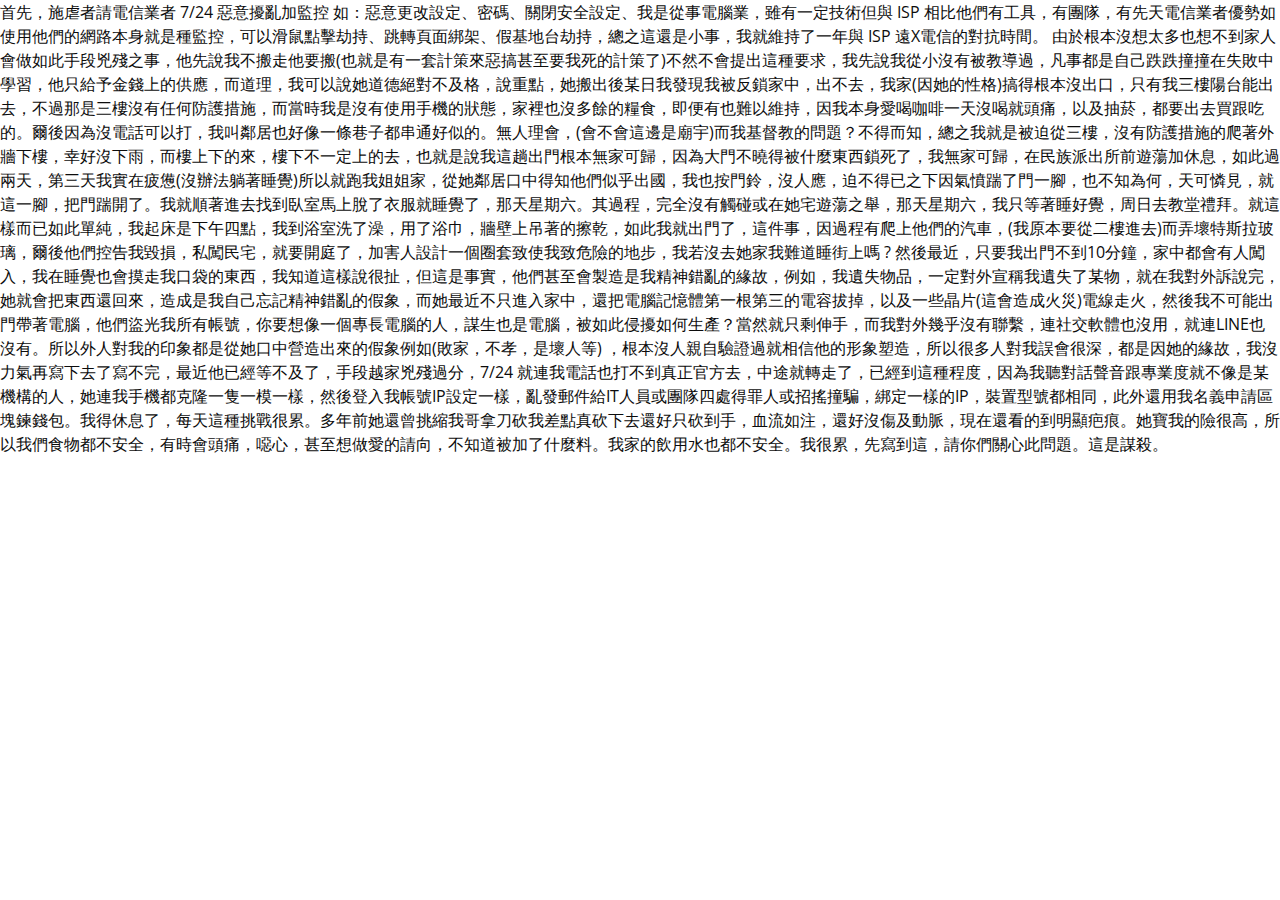
<file: info.html>
<!DOCTYPE html>
<head>
  <!-- Basic -->
  <meta charset="utf-8" />
  <meta http-equiv="X-UA-Compatible" content="IE=edge" />
  <!-- Mobile Metas -->
  <meta name="viewport" content="width=device-width, initial-scale=1, shrink-to-fit=no" />
  <!-- Site Metas -->
  <meta name="keywords" content="通訊加密,加密,金鑰,科技," />
  <meta name="description" content="" />
  <meta name="author" content="" />
  <link rel="shortcut icon" href="images/favicon.png" type="">

  <title>具體真實情況</title>

  <!-- bootstrap core css -->
  <link rel="stylesheet" type="text/css" href="css/bootstrap.css" />

  <!-- fonts style -->
  <link href="https://fonts.googleapis.com/css2?family=Roboto:wght@400;500;700;900&display=swap" rel="stylesheet">

  <!--owl slider stylesheet -->
  <link rel="stylesheet" type="text/css" href="https://cdnjs.cloudflare.com/ajax/libs/OwlCarousel2/2.3.4/assets/owl.carousel.min.css" />

  <!-- font awesome style -->
  <link href="css/font-awesome.min.css" rel="stylesheet" />

  <!-- Custom styles for this template -->
  <link href="css/style.css" rel="stylesheet" />
  <!-- responsive style -->
  <link href="css/responsive.css" rel="stylesheet" />
  <style type="text/css">
  .hero_area {
	color: #F5F5F5;
}
  </style>
</head>

<body>
    首先，施虐者請電信業者 7/24 惡意擾亂加監控 如：惡意更改設定、密碼、關閉安全設定、我是從事電腦業，雖有一定技術但與 ISP 相比他們有工具，有團隊，有先天電信業者優勢如使用他們的網路本身就是種監控，可以滑鼠點擊劫持、跳轉頁面綁架、假基地台劫持，總之這還是小事，我就維持了一年與 ISP 遠X電信的對抗時間。 由於根本沒想太多也想不到家人會做如此手段兇殘之事，他先說我不搬走他要搬(也就是有一套計策來惡搞甚至要我死的計策了)不然不會提出這種要求，我先說我從小沒有被教導過，凡事都是自己跌跌撞撞在失敗中學習，他只給予金錢上的供應，而道理，我可以說她道德絕對不及格，說重點，她搬出後某日我發現我被反鎖家中，出不去，我家(因她的性格)搞得根本沒出口，只有我三樓陽台能出去，不過那是三樓沒有任何防護措施，而當時我是沒有使用手機的狀態，家裡也沒多餘的糧食，即便有也難以維持，因我本身愛喝咖啡一天沒喝就頭痛，以及抽菸，都要出去買跟吃的。爾後因為沒電話可以打，我叫鄰居也好像一條巷子都串通好似的。無人理會，(會不會這邊是廟宇)而我基督教的問題？不得而知，總之我就是被迫從三樓，沒有防護措施的爬著外牆下樓，幸好沒下雨，而樓上下的來，樓下不一定上的去，也就是說我這趟出門根本無家可歸，因為大門不曉得被什麼東西鎖死了，我無家可歸，在民族派出所前遊蕩加休息，如此過兩天，第三天我實在疲憊(沒辦法躺著睡覺)所以就跑我姐姐家，從她鄰居口中得知他們似乎出國，我也按門鈴，沒人應，迫不得已之下因氣憤踹了門一腳，也不知為何，天可憐見，就這一腳，把門踹開了。我就順著進去找到臥室馬上脫了衣服就睡覺了，那天星期六。其過程，完全沒有觸碰或在她宅遊蕩之舉，那天星期六，我只等著睡好覺，周日去教堂禮拜。就這樣而已如此單純，我起床是下午四點，我到浴室洗了澡，用了浴巾，牆壁上吊著的擦乾，如此我就出門了，這件事，因過程有爬上他們的汽車，(我原本要從二樓進去)而弄壞特斯拉玻璃，爾後他們控告我毀損，私闖民宅，就要開庭了，加害人設計一個圈套致使我致危險的地步，我若沒去她家我難道睡街上嗎 ? 然後最近，只要我出門不到10分鐘，家中都會有人闖入，我在睡覺也會摸走我口袋的東西，我知道這樣說很扯，但這是事實，他們甚至會製造是我精神錯亂的緣故，例如，我遺失物品，一定對外宣稱我遺失了某物，就在我對外訴說完，她就會把東西還回來，造成是我自己忘記精神錯亂的假象，而她最近不只進入家中，還把電腦記憶體第一根第三的電容拔掉，以及一些晶片(這會造成火災)電線走火，然後我不可能出門帶著電腦，他們盜光我所有帳號，你要想像一個專長電腦的人，謀生也是電腦，被如此侵擾如何生產？當然就只剩伸手，而我對外幾乎沒有聯繫，連社交軟體也沒用，就連LINE也沒有。所以外人對我的印象都是從她口中營造出來的假象例如(敗家，不孝，是壞人等) ，根本沒人親自驗證過就相信他的形象塑造，所以很多人對我誤會很深，都是因她的緣故，我沒力氣再寫下去了寫不完，最近他已經等不及了，手段越家兇殘過分，7/24 就連我電話也打不到真正官方去，中途就轉走了，已經到這種程度，因為我聽對話聲音跟專業度就不像是某機構的人，她連我手機都克隆一隻一模一樣，然後登入我帳號IP設定一樣，亂發郵件給IT人員或團隊四處得罪人或招搖撞騙，綁定一樣的IP，裝置型號都相同，此外還用我名義申請區塊鍊錢包。我得休息了，每天這種挑戰很累。多年前她還曾挑縮我哥拿刀砍我差點真砍下去還好只砍到手，血流如注，還好沒傷及動脈，現在還看的到明顯疤痕。她寶我的險很高，所以我們食物都不安全，有時會頭痛，噁心，甚至想做愛的請向，不知道被加了什麼料。我家的飲用水也都不安全。我很累，先寫到這，請你們關心此問題。這是謀殺。

</body>

</html>
</file>
<file: css/style.css>
@import url("https://fonts.googleapis.com/css2?family=Lato:wght@400;700&family=Open+Sans:wght@300;400;600;700&display=swap");
body {
  font-family: "Open Sans", sans-serif;
  color: #0c0c0c;
  background-color: #ffffff;
  overflow-x: hidden;
}

.layout_padding {
  padding: 90px 0;
}

.layout_padding2 {
  padding: 75px 0;
}

.layout_padding2-top {
  padding-top: 75px;
}

.layout_padding2-bottom {
  padding-bottom: 75px;
}

.layout_padding-top {
  padding-top: 90px;
}

.layout_padding-bottom {
  padding-bottom: 90px;
}

.heading_container {
  display: -webkit-box;
  display: -ms-flexbox;
  display: flex;
  -webkit-box-orient: vertical;
  -webkit-box-direction: normal;
      -ms-flex-direction: column;
          flex-direction: column;
  -webkit-box-align: start;
      -ms-flex-align: start;
          align-items: flex-start;
}

.heading_container h2 {
  position: relative;
  font-weight: bold;
  margin-bottom: 0;
}

.heading_container h2 span {
  color: #00bbf0;
}

.heading_container p {
  margin-top: 10px;
  margin-bottom: 0;
}

.heading_container.heading_center {
  -webkit-box-align: center;
      -ms-flex-align: center;
          align-items: center;
  text-align: center;
}

a,
a:hover,
a:focus {
  text-decoration: none;
}

a:hover,
a:focus {
  color: initial;
}

.btn,
.btn:focus {
  outline: none !important;
  -webkit-box-shadow: none;
          box-shadow: none;
}

/*header section*/
.hero_area {
  position: relative;
  min-height: 100vh;
  display: -webkit-box;
  display: -ms-flexbox;
  display: flex;
  -webkit-box-orient: vertical;
  -webkit-box-direction: normal;
      -ms-flex-direction: column;
          flex-direction: column;
}

.hero_area .hero_bg_box {
  position: absolute;
  top: 0;
  left: 0;
  width: 100%;
  height: 100%;
  display: -webkit-box;
  display: -ms-flexbox;
  display: flex;
  -webkit-box-pack: center;
      -ms-flex-pack: center;
          justify-content: center;
  -webkit-box-align: end;
      -ms-flex-align: end;
          align-items: flex-end;
  overflow: hidden;
  z-index: -1;
}

.hero_area .hero_bg_box .bg_img_box {
  min-width: 100%;
  min-height: 100%;
}

.hero_area .hero_bg_box img {
  min-width: 100%;
  min-height: 100%;
}

.sub_page .hero_area {
  min-height: auto;
  background: linear-gradient(130deg, #231a6f, #0f054c);
}

.sub_page .hero_area .hero_bg_box {
  display: none;
}

.header_section {
  padding: 15px 0;
}

.header_section .container-fluid {
  padding-right: 25px;
  padding-left: 25px;
}

.navbar-brand span {
  font-weight: bold;
  font-size: 24px;
  color: #ffffff;
}

.custom_nav-container {
  padding: 0;
}

.custom_nav-container .navbar-nav {
  margin-left: auto;
}

.custom_nav-container .navbar-nav .nav-item .nav-link {
  padding: 5px 20px;
  color: #ffffff;
  text-align: center;
  text-transform: uppercase;
  border-radius: 5px;
  -webkit-transition: all 0.3s;
  transition: all 0.3s;
}

.custom_nav-container .navbar-nav .nav-item:hover .nav-link, .custom_nav-container .navbar-nav .nav-item.active .nav-link {
  color: #00bbf0;
}

.custom_nav-container .navbar-nav .nav-item.active .nav-link {
  font-weight: 600;
}

.custom_nav-container .nav_search-btn {
  width: 35px;
  height: 35px;
  padding: 0;
  border: none;
  color: #ffffff;
}

.custom_nav-container .nav_search-btn:hover {
  color: #00bbf0;
}

.custom_nav-container .navbar-toggler {
  outline: none;
}

.custom_nav-container .navbar-toggler {
  padding: 0;
  width: 37px;
  height: 42px;
  -webkit-transition: all 0.3s;
  transition: all 0.3s;
}

.custom_nav-container .navbar-toggler span {
  display: block;
  width: 35px;
  height: 4px;
  background-color: #ffffff;
  margin: 7px 0;
  -webkit-transition: all 0.3s;
  transition: all 0.3s;
  position: relative;
  border-radius: 5px;
  transition: all 0.3s;
}

.custom_nav-container .navbar-toggler span::before, .custom_nav-container .navbar-toggler span::after {
  content: "";
  position: absolute;
  left: 0;
  height: 100%;
  width: 100%;
  background-color: #ffffff;
  top: -10px;
  border-radius: 5px;
  -webkit-transition: all 0.3s;
  transition: all 0.3s;
}

.custom_nav-container .navbar-toggler span::after {
  top: 10px;
}

.custom_nav-container .navbar-toggler[aria-expanded="true"] {
  -webkit-transform: rotate(360deg);
          transform: rotate(360deg);
}

.custom_nav-container .navbar-toggler[aria-expanded="true"] span {
  -webkit-transform: rotate(45deg);
          transform: rotate(45deg);
}

.custom_nav-container .navbar-toggler[aria-expanded="true"] span::before, .custom_nav-container .navbar-toggler[aria-expanded="true"] span::after {
  -webkit-transform: rotate(90deg);
          transform: rotate(90deg);
  top: 0;
}

/*end header section*/
/* slider section */
.slider_section {
  -webkit-box-flex: 1;
      -ms-flex: 1;
          flex: 1;
  display: -webkit-box;
  display: -ms-flexbox;
  display: flex;
  -webkit-box-align: center;
      -ms-flex-align: center;
          align-items: center;
  position: relative;
  padding: 45px 0 145px 0;
}

.slider_section .row {
  -webkit-box-align: center;
      -ms-flex-align: center;
          align-items: center;
}

.slider_section #customCarousel1 {
  width: 100%;
  position: unset;
}

.slider_section .detail-box {
  color: #00204a;
}

.slider_section .detail-box h1 {
  font-size: 3rem;
  font-weight: bold;
  text-transform: uppercase;
  margin-bottom: 15px;
  color: #ffffff;
}

.slider_section .detail-box p {
  color: #fefefe;
  font-size: 14px;
}

.slider_section .detail-box .btn-box {
  display: -webkit-box;
  display: -ms-flexbox;
  display: flex;
  margin: 0 -5px;
  margin-top: 25px;
}

.slider_section .detail-box .btn-box a {
  margin: 5px;
  text-align: center;
  width: 165px;
}

.slider_section .detail-box .btn-box .btn1 {
  display: inline-block;
  padding: 10px 15px;
  background-color: #00bbf0;
  color: #ffffff;
  border-radius: 0;
  -webkit-transition: all 0.3s;
  transition: all 0.3s;
  border: none;
}

.slider_section .detail-box .btn-box .btn1:hover {
  background-color: #007fa4;
}

.slider_section .detail-box .btn-box .btn2 {
  display: inline-block;
  padding: 10px 15px;
  background-color: #000000;
  color: #ffffff;
  border-radius: 0;
  -webkit-transition: all 0.3s;
  transition: all 0.3s;
  border: none;
}

.slider_section .detail-box .btn-box .btn2:hover {
  background-color: black;
}

.slider_section .img-box {
  margin: 45px 0;
}

.slider_section .img-box img {
  width: 100%;
  -webkit-animation: upDown 5s infinite;
          animation: upDown 5s infinite;
}

@-webkit-keyframes upDown {
  0% {
    -webkit-transform: translateY(-45px);
            transform: translateY(-45px);
  }
  50% {
    -webkit-transform: translateY(45px);
            transform: translateY(45px);
  }
  100% {
    -webkit-transform: translateY(-45px);
            transform: translateY(-45px);
  }
}

@keyframes upDown {
  0% {
    -webkit-transform: translateY(-45px);
            transform: translateY(-45px);
  }
  50% {
    -webkit-transform: translateY(45px);
            transform: translateY(45px);
  }
  100% {
    -webkit-transform: translateY(-45px);
            transform: translateY(-45px);
  }
}

.slider_section .carousel-indicators {
  position: unset;
  margin: 0;
  -webkit-box-pack: center;
      -ms-flex-pack: center;
          justify-content: center;
  -webkit-box-align: center;
      -ms-flex-align: center;
          align-items: center;
}

.slider_section .carousel-indicators li {
  background-color: #ffffff;
  width: 12px;
  height: 12px;
  border-radius: 100%;
  opacity: 1;
}

.slider_section .carousel-indicators li.active {
  width: 20px;
  height: 20px;
  background-color: #00bbf0;
}

.service_section {
  position: relative;
}

.service_section .box {
  display: -webkit-box;
  display: -ms-flexbox;
  display: flex;
  -webkit-box-orient: vertical;
  -webkit-box-direction: normal;
      -ms-flex-direction: column;
          flex-direction: column;
  -webkit-box-align: center;
      -ms-flex-align: center;
          align-items: center;
  text-align: center;
  margin-top: 45px;
  background-color: #f8f8f9;
  padding: 20px;
  border-radius: 5px;
}

.service_section .box .img-box {
  display: -webkit-box;
  display: -ms-flexbox;
  display: flex;
  -webkit-box-pack: center;
      -ms-flex-pack: center;
          justify-content: center;
  -webkit-box-align: start;
      -ms-flex-align: start;
          align-items: flex-start;
  width: 125px;
  min-width: 75px;
  height: 75px;
  margin-bottom: 15px;
}

.service_section .box .img-box img {
  max-width: 100%;
  max-height: 100%;
  -webkit-transition: all 0.3s;
  transition: all 0.3s;
}

.service_section .box .detail-box h5 {
  font-weight: bold;
  text-transform: uppercase;
}

.service_section .box .detail-box a {
  color: #00204a;
  font-weight: 600;
}

.service_section .box .detail-box a:hover {
  color: #00bbf0;
}

.service_section .btn-box {
  display: -webkit-box;
  display: -ms-flexbox;
  display: flex;
  -webkit-box-pack: center;
      -ms-flex-pack: center;
          justify-content: center;
  margin-top: 45px;
}

.service_section .btn-box a {
  display: inline-block;
  padding: 10px 45px;
  background-color: #00bbf0;
  color: #ffffff;
  border-radius: 0;
  -webkit-transition: all 0.3s;
  transition: all 0.3s;
  border: none;
}

.service_section .btn-box a:hover {
  background-color: #007fa4;
}

.about_section {
  background-color: #00204a;
  color: #ffffff;
}

.about_section .heading_container {
  margin-bottom: 45px;
}

.about_section .row {
  -webkit-box-align: center;
      -ms-flex-align: center;
          align-items: center;
}

.about_section .img-box img {
  max-width: 100%;
}

.about_section .detail-box h3 {
  font-weight: bold;
}

.about_section .detail-box p {
	margin-top: 15px;
	text-align: left;
}

.about_section .detail-box a {
  display: inline-block;
  padding: 10px 45px;
  background-color: #00bbf0;
  color: #ffffff;
  border-radius: 0px;
  -webkit-transition: all 0.3s;
  transition: all 0.3s;
  border: none;
  margin-top: 15px;
}

.about_section .detail-box a:hover {
	background-color: #007fa4;
	text-align: right;
}

.why_section .box {
  margin-top: 45px;
  display: -webkit-box;
  display: -ms-flexbox;
  display: flex;
  -webkit-box-orient: vertical;
  -webkit-box-direction: normal;
      -ms-flex-direction: column;
          flex-direction: column;
  -webkit-box-align: center;
      -ms-flex-align: center;
          align-items: center;
  text-align: center;
}

.why_section .box .img-box {
  margin-bottom: 20px;
  width: 120px;
  height: 120px;
  min-width: 120px;
  min-height: 120px;
  border-radius: 100%;
  border: 5px solid #00204a;
  display: -webkit-box;
  display: -ms-flexbox;
  display: flex;
  -webkit-box-pack: center;
      -ms-flex-pack: center;
          justify-content: center;
  -webkit-box-align: center;
      -ms-flex-align: center;
          align-items: center;
}

.why_section .box .img-box img {
  width: 55px;
  height: auto;
  fill: #00204a;
}

.why_section .box h5 {
  font-weight: bold;
  margin-bottom: 10px;
}

.why_section .box p {
  margin-bottom: 0;
}

.why_section .btn-box {
  display: -webkit-box;
  display: -ms-flexbox;
  display: flex;
  -webkit-box-pack: center;
      -ms-flex-pack: center;
          justify-content: center;
  margin-top: 45px;
}

.why_section .btn-box a {
  display: inline-block;
  padding: 10px 45px;
  background-color: #00bbf0;
  color: #ffffff;
  border-radius: 0;
  -webkit-transition: all 0.3s;
  transition: all 0.3s;
  border: none;
}

.why_section .btn-box a:hover {
  background-color: #007fa4;
}

/*team section */
.team_section {
  text-align: center;
  background-color: #00204a;
  color: #ffffff;
}

.team_section .heading_container {
  -webkit-box-pack: center;
      -ms-flex-pack: center;
          justify-content: center;
}

.team_section .team_container {
  padding: 0 15px;
}

.team_section .team_container .box {
  padding: 35px 0 0 0;
  border-radius: 5px;
  overflow: hidden;
  -webkit-transition: all .1s;
  transition: all .1s;
  margin-top: 45px;
  background: -webkit-gradient(linear, left top, left bottom, from(#002759), to(#002b64));
  background: linear-gradient(to bottom, #002759, #002b64);
}

.team_section .team_container .box .img-box {
  display: -webkit-box;
  display: -ms-flexbox;
  display: flex;
  -webkit-box-pack: center;
      -ms-flex-pack: center;
          justify-content: center;
  -webkit-box-align: center;
      -ms-flex-align: center;
          align-items: center;
}

.team_section .team_container .box .img-box img {
  width: 120px;
  border-radius: 100%;
  border: 5px solid #ffffff;
}

.team_section .team_container .box .detail-box {
  margin: 25px 0;
}

.team_section .team_container .box .detail-box h5 {
  color: #00bbf0;
  font-weight: 600;
  position: relative;
}

.team_section .team_container .box .social_box {
  padding: 10px 45px 20px 45px;
  display: -webkit-box;
  display: -ms-flexbox;
  display: flex;
  -webkit-box-pack: justify;
      -ms-flex-pack: justify;
          justify-content: space-between;
}

.team_section .team_container .box .social_box a {
  color: #ffffff;
  font-size: 22px;
}

.team_section .team_container .box .social_box a:hover {
  color: #00bbf0;
}

/*team section end*/
/* client section start */
.client_section .heading_container {
  margin-bottom: 30px;
}

.client_section .box {
  display: -webkit-box;
  display: -ms-flexbox;
  display: flex;
  -webkit-box-orient: vertical;
  -webkit-box-direction: normal;
      -ms-flex-direction: column;
          flex-direction: column;
  margin: 15px;
}

.client_section .box .img-box {
  position: relative;
  display: -webkit-box;
  display: -ms-flexbox;
  display: flex;
  -webkit-box-pack: center;
      -ms-flex-pack: center;
          justify-content: center;
  -webkit-box-align: center;
      -ms-flex-align: center;
          align-items: center;
  width: 100px;
  margin-bottom: -50px;
  margin-left: 25px;
  position: relative;
}

.client_section .box .img-box img {
  border-radius: 100%;
}

.client_section .box .client_id {
  display: -webkit-box;
  display: -ms-flexbox;
  display: flex;
  -webkit-box-pack: justify;
      -ms-flex-pack: justify;
          justify-content: space-between;
}

.client_section .box .client_id .client_info h6 {
  font-weight: 600;
  margin-bottom: 5px;
}

.client_section .box .client_id .client_info p {
  margin-bottom: 0;
  font-size: 15px;
  font-size: 14px;
  margin-bottom: 10px;
}

.client_section .box .detail-box {
  background-color: #ffffff;
  -webkit-box-shadow: 0 0 15px 0 rgba(0, 0, 0, 0.15);
          box-shadow: 0 0 15px 0 rgba(0, 0, 0, 0.15);
  padding: 75px 25px 25px 25px;
}

.client_section .box .detail-box i {
  color: #00204a;
  margin-bottom: 10px;
}

.client_section .owl-carousel .owl-nav {
  display: -webkit-box;
  display: -ms-flexbox;
  display: flex;
  -webkit-box-pack: center;
      -ms-flex-pack: center;
          justify-content: center;
  margin-top: 45px;
}

.client_section .owl-carousel .owl-nav .owl-prev,
.client_section .owl-carousel .owl-nav .owl-next {
  width: 55px;
  height: 55px;
  background-color: #ffffff;
  color: #000000;
  outline: none;
  bottom: 0px;
  font-size: 24px;
  -webkit-box-shadow: 0 0 5px 0 rgba(0, 0, 0, 0.25);
          box-shadow: 0 0 5px 0 rgba(0, 0, 0, 0.25);
}

.client_section .owl-carousel .owl-nav .owl-prev:hover,
.client_section .owl-carousel .owl-nav .owl-next:hover {
  color: #00204a;
}

/* client section end */
.info_section {
  background-color: #00204a;
  color: #ffffff;
  padding: 45px 0 15px 0;
}

.info_section h4 {
  font-weight: 600;
  margin-bottom: 20px;
}

.info_section .info_col {
  margin-bottom: 30px;
}

.info_section .info_contact .contact_link_box {
  display: -webkit-box;
  display: -ms-flexbox;
  display: flex;
  -webkit-box-orient: vertical;
  -webkit-box-direction: normal;
      -ms-flex-direction: column;
          flex-direction: column;
}

.info_section .info_contact .contact_link_box a {
  margin: 5px 0;
  color: #ffffff;
}

.info_section .info_contact .contact_link_box a i {
  margin-right: 5px;
}

.info_section .info_contact .contact_link_box a:hover {
  color: #00bbf0;
}

.info_section .info_social {
  display: -webkit-box;
  display: -ms-flexbox;
  display: flex;
  margin-top: 20px;
  margin-bottom: 10px;
}

.info_section .info_social a {
  display: -webkit-box;
  display: -ms-flexbox;
  display: flex;
  -webkit-box-pack: center;
      -ms-flex-pack: center;
          justify-content: center;
  -webkit-box-align: center;
      -ms-flex-align: center;
          align-items: center;
  color: #ffffff;
  border-radius: 100%;
  margin-right: 10px;
  font-size: 24px;
}

.info_section .info_social a:hover {
  color: #00bbf0;
}

.info_section .info_links {
  display: -webkit-box;
  display: -ms-flexbox;
  display: flex;
  -webkit-box-orient: vertical;
  -webkit-box-direction: normal;
      -ms-flex-direction: column;
          flex-direction: column;
  -ms-flex-wrap: wrap;
      flex-wrap: wrap;
}

.info_section .info_links a {
  display: -webkit-box;
  display: -ms-flexbox;
  display: flex;
  -webkit-box-align: center;
      -ms-flex-align: center;
          align-items: center;
  margin-bottom: 15px;
  color: #ffffff;
}

.info_section .info_links a:hover {
  color: #00bbf0;
}

.info_section form input {
  border: none;
  border-bottom: 1px solid #ffffff;
  background-color: transparent;
  width: 100%;
  height: 45px;
  color: #ffffff;
  outline: none;
}

.info_section form input::-webkit-input-placeholder {
  color: #ffffff;
}

.info_section form input:-ms-input-placeholder {
  color: #ffffff;
}

.info_section form input::-ms-input-placeholder {
  color: #ffffff;
}

.info_section form input::placeholder {
  color: #ffffff;
}

.info_section form button {
  width: 100%;
  text-align: center;
  display: inline-block;
  padding: 10px 55px;
  background-color: #00bbf0;
  color: #ffffff;
  border-radius: 0;
  -webkit-transition: all 0.3s;
  transition: all 0.3s;
  border: none;
  margin-top: 15px;
}

.info_section form button:hover {
  background-color: #007fa4;
}

/* footer section*/
.footer_section {
  position: relative;
  background-color: #ffffff;
  text-align: center;
}

.footer_section p {
  color: #00204a;
  padding: 25px 0;
  margin: 0;
}

.footer_section p a {
  color: inherit;
}
/*# sourceMappingURL=style.css.map */
</file>
<file: css/responsive.css>
@media (max-width: 1300px) {}

@media (max-width: 1120px) {}

@media (max-width: 992px) {
  .hero_area {
    min-height: auto;
  }

  .hero_area {
    background: linear-gradient(130deg, #231a6f, #0f054c);
  }

  .hero_area .hero_bg_box {
    display: none;
  }

  .slider_section {
    padding: 45px 0 75px 0;
  }

  .custom_nav-container .navbar-nav {
    padding-top: 15px;
    align-items: center;
  }


  .custom_nav-container .navbar-nav .nav-item .nav-link {
    padding: 5px 25px;
    margin: 5px 0;
  }


}

@media (max-width: 768px) {
  .about_section .img-box {
    margin-bottom: 45px;
  }

}

@media (max-width: 576px) {
  .header_section .header_top .contact_nav a span {
    display: none;
  }


  .client_section .client_container {
    width: 100%;
  }

  .client_section .box {
    margin: 0;
  }

  .owl-nav {
    display: flex;
    justify-content: center;
    margin-top: 45px;
  }

  .client_section .owl-carousel .owl-nav .owl-prev,
  .client_section .owl-carousel .owl-nav .owl-next {
    position: unset;
    margin: 0 2.5px;
  }
}

@media (max-width: 480px) {
  .slider_section .detail-box h1 {
    font-size: 2rem;
  }

  .track_section form {
    flex-direction: column;
    align-items: flex-start;
  }

  .track_section form input {
    width: 100%;
  }

  .track_section form button {
    padding: 10px 60px;
    margin-top: 10px;
  }
}

@media (max-width: 420px) {
  .service_section .box {
    flex-direction: column;
  }

  .service_section .box .img-box {
    justify-content: flex-start;
    margin-bottom: 15px;
  }
}

@media (max-width: 376px) {}

@media (min-width: 1200px) {
  .container {
    max-width: 1170px;
  }
}
</file>
